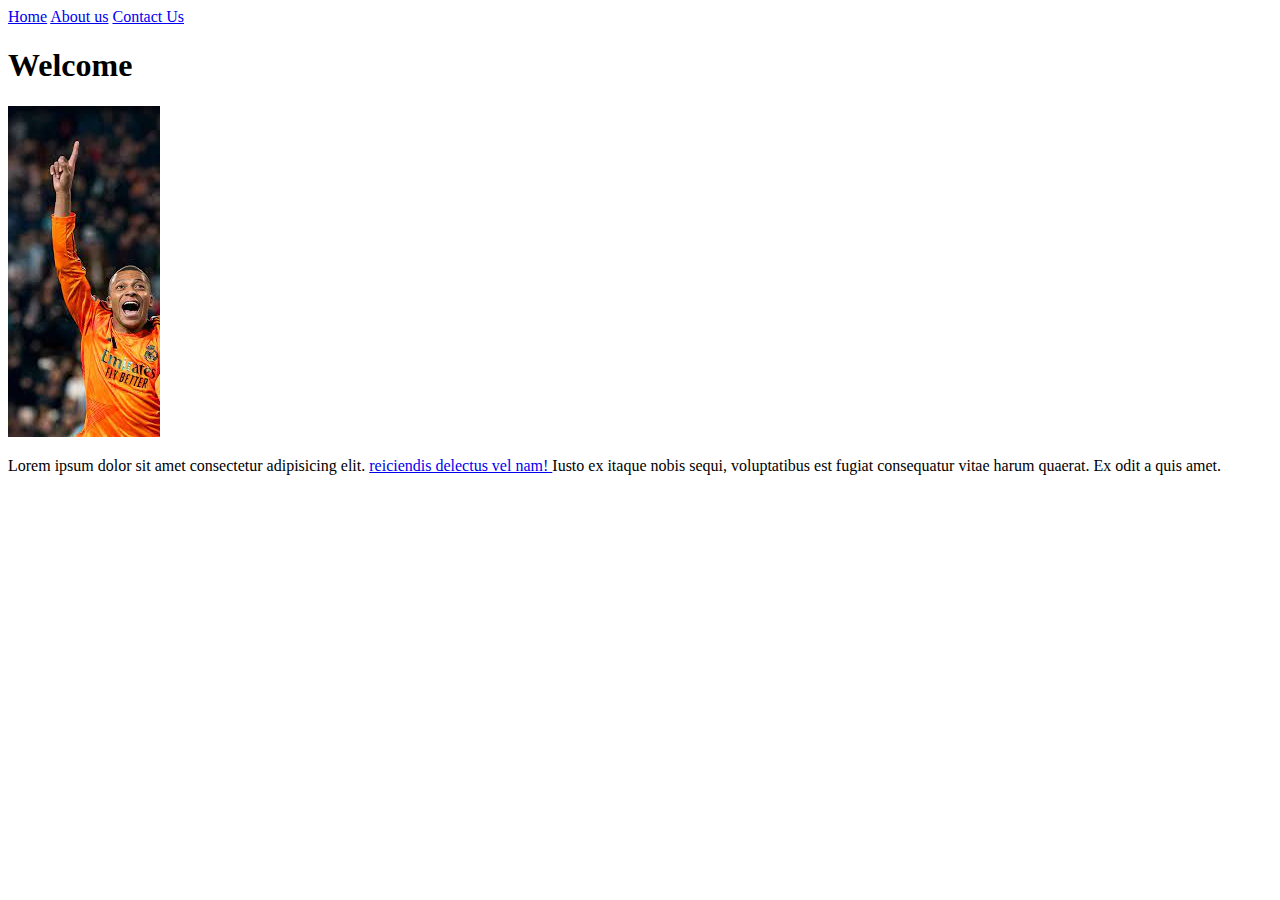
<file: Linkin/index.html>
<!DOCTYPE html>
<html>
<head>
    <meta charset="utf-8">
    <title>My images</title>
</head>
<body>
    <a href="index.html">Home</a>
    <a href="about.html">About us</a>
    <a href="contact.html">Contact Us</a>
    
    <h1>Welcome</h1>
    <img src="image/images (2).jpg">
    <p>Lorem ipsum dolor sit amet consectetur adipisicing elit. <a href="https://x.com/sunnybest__"> reiciendis delectus vel nam! </a>Iusto ex itaque nobis sequi, voluptatibus est fugiat consequatur vitae harum quaerat. Ex odit a quis amet.</p>
    
    </body>
</html>
</file>
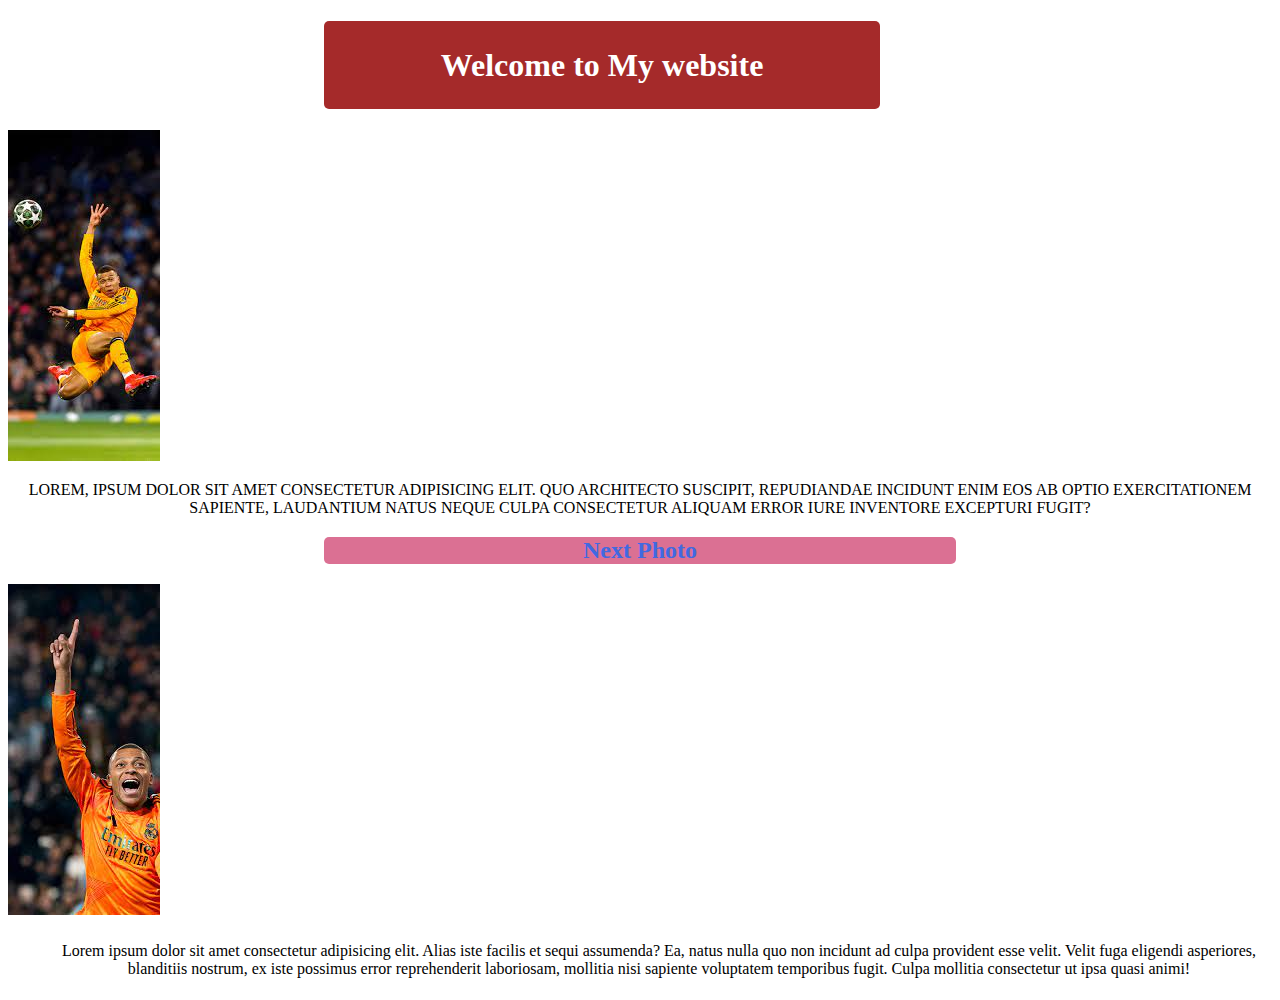
<file: day1.html>
<!DOCTYPE html>
<html>
<head>
    <meta charset="utf-8">
    <link rel="icon" href="image/download (5).jpg">
    <title>My Website</title>
</head>
<body>
    <h1 style="color: white; background-color: brown; width: 40%; margin-left: 25%; text-align: center; border-radius: 5px; padding: 2%;">Welcome to My website</h1>
    <img src="image/images (3).jpg">
    <p style="text-transform: uppercase;text-align: center;">Lorem, ipsum dolor sit amet consectetur adipisicing elit. Quo architecto suscipit, repudiandae incidunt enim eos ab optio exercitationem sapiente, laudantium natus neque culpa consectetur aliquam error iure inventore excepturi fugit?</p>
    <h2 style="color: royalblue; background-color: palevioletred; width: 50%; margin-left: 25%; text-align: center; border-radius: 5px;">Next Photo</h2>
    <img src="image/images (2).jpg">
    <p style="font-family: 'Times New Roman', Times, serif; text-decoration: solid; padding: 0.5%; margin-left: 3%; text-align: center;">Lorem ipsum dolor sit amet consectetur adipisicing elit. Alias iste facilis et sequi assumenda? Ea, natus nulla quo non incidunt ad culpa provident esse velit. Velit fuga eligendi asperiores, blanditiis nostrum, ex iste possimus error reprehenderit laboriosam, mollitia nisi sapiente voluptatem temporibus fugit. Culpa mollitia consectetur ut ipsa quasi animi!</p>
</body>
</html>
</file>
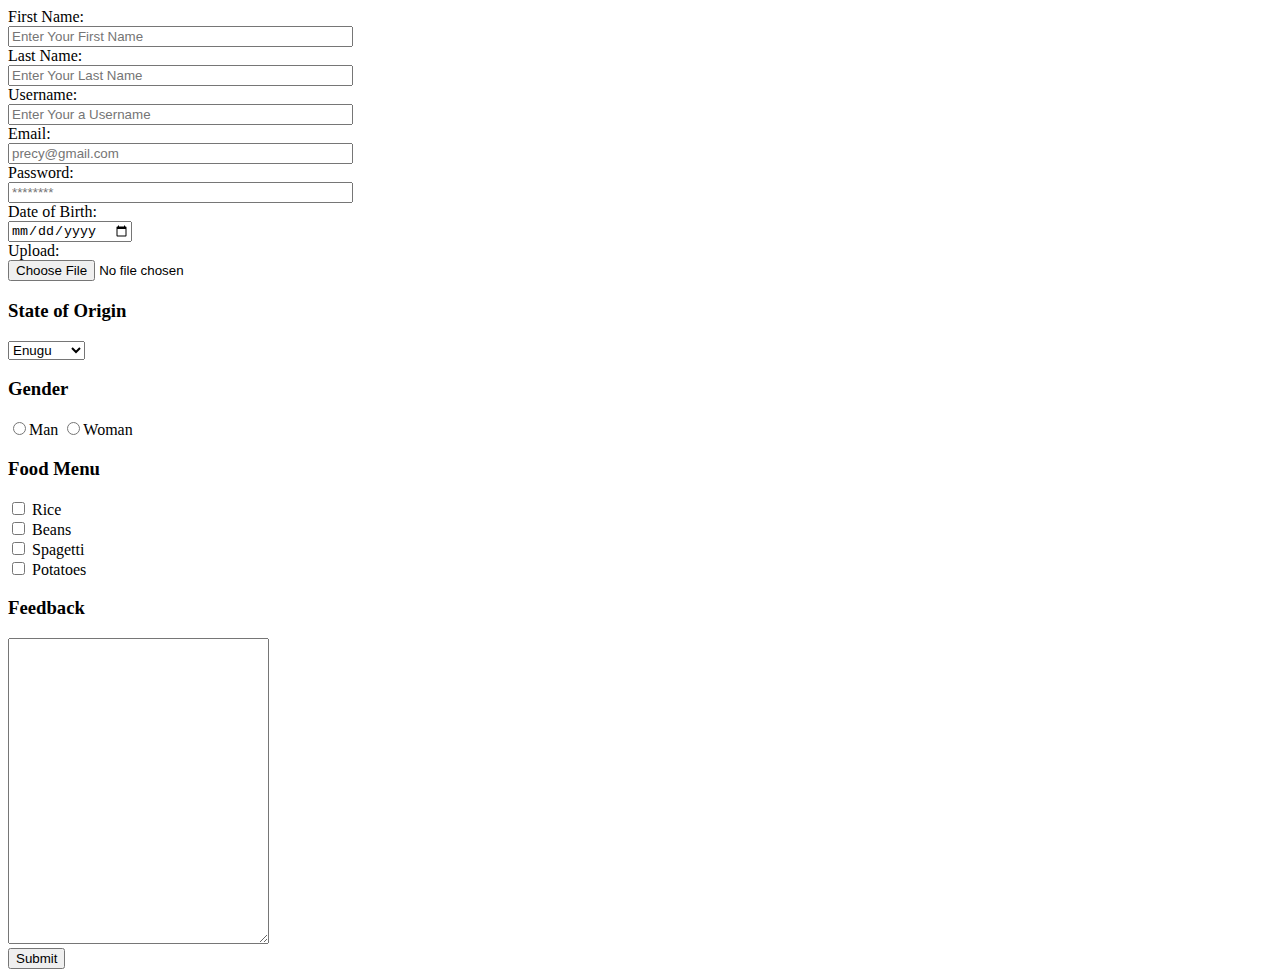
<file: form.html>
<!DOCTYPE html>
<html>
<head>
    <meta charset="utf-8">
    <title>My images</title>
</head>
<body>
    <form>
        First Name: <br><input type="text" placeholder="Enter Your First Name" size="40" required><br>
        Last Name: <br><input type="text" placeholder="Enter Your Last Name" size="40" required><br>
        Username: <br><input type="text" placeholder="Enter Your a Username" size="40"required><br>
        Email: <br><input type="email" placeholder="precy@gmail.com" size="40"><br>
        Password: <br><input type="password" placeholder="********" size="40"required><br>
        Date of Birth: <br><input type="date"><br>
        Upload: <br><input type="file">
    <h3>State of Origin</h3>
    <select name="" id="">
        <option value="">Enugu</option>
        <option value="">Delta</option>
        <option value="">Osun</option>
        <option value="">Imo</option>
        <option value="">Anambra</option>
        <option value="">Sokoto</option>
        <option value="">Benue</option>
        <option value="">Anambra</option>
        <option value="">Abuja</option>
        <option value="">Ebonyi</option>
        <option value="">Kogi</option>
    </select>
    <h3>Gender</h3>
    <input type="radio">Man
    <input type="radio">Woman

    <h3>Food Menu</h3>
    <input type="checkbox"> Rice<br>
    <input type="checkbox"> Beans<br>
    <input type="checkbox"> Spagetti<br>
    <input type="checkbox"> Potatoes<br>
    <h3>Feedback</h3>
    <textarea rows="20" cols="30"></textarea><br>
    <button>Submit</button>


    </form>
</body>
</html>
</file>
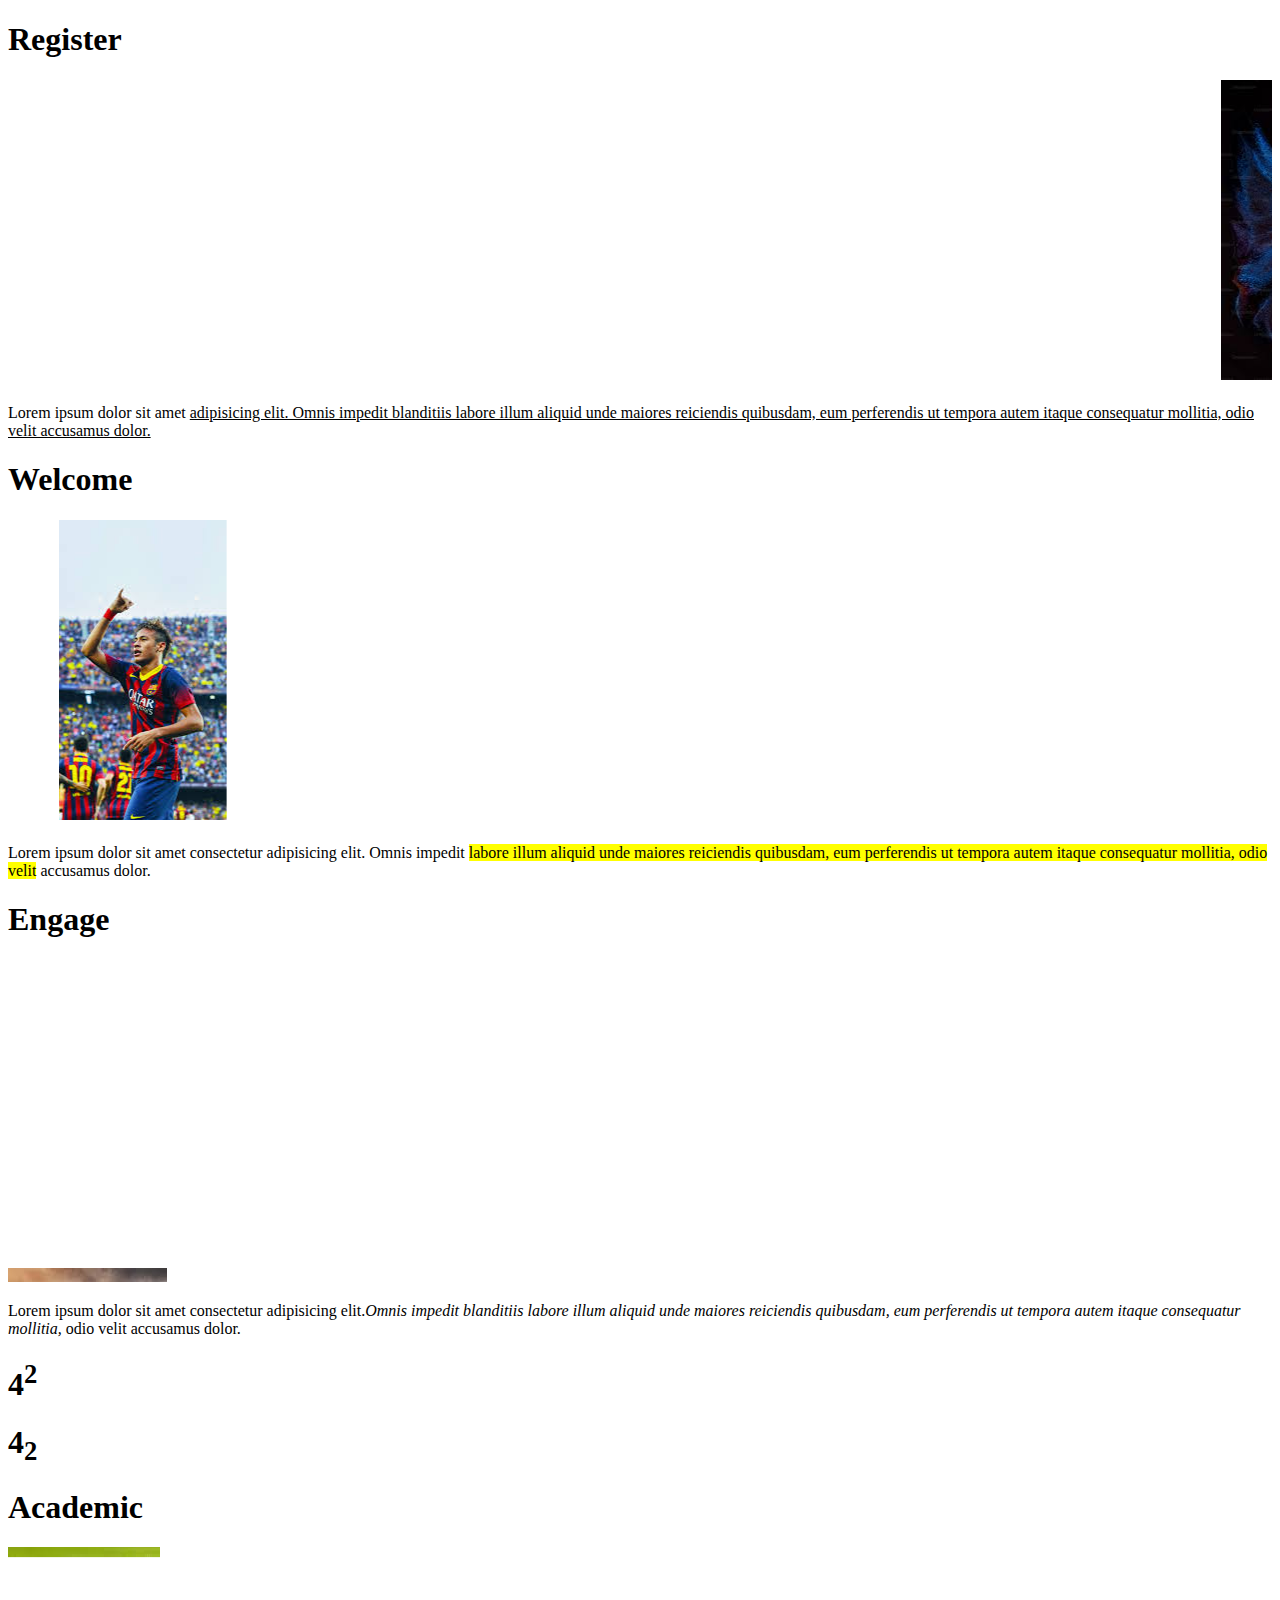
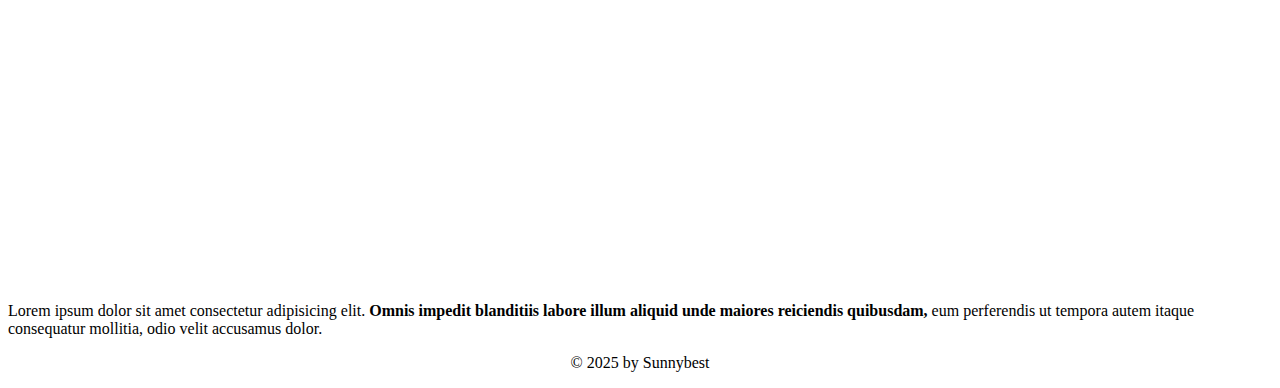
<file: general.html>
<!DOCTYPE html>
<html>
    <head>
        <meta charset="utf-8">
        <title>General</title>
    </head>
    <body>
        <h1>Register</h1>
       <marquee> <img src="image/images.jpg"><img src="image/download.jpg"></marquee>
        <p>Lorem ipsum dolor sit amet <u> adipisicing elit. Omnis impedit blanditiis labore illum aliquid unde maiores reiciendis quibusdam, eum perferendis ut tempora autem itaque consequatur mollitia, odio velit accusamus dolor.</p>
        </u>
        <h1>Welcome</h1>
        <marquee direction="right"><img src="image/download (5).jpg"></marquee>
        <p>Lorem ipsum dolor sit amet consectetur adipisicing elit. Omnis impedit <mark>labore illum aliquid unde maiores reiciendis quibusdam, eum perferendis ut tempora autem itaque consequatur mollitia, odio velit</mark> accusamus dolor.</p>
        
        <h1>Engage</h1>
        <marquee direction="up"><img src="image/download (4).jpg"></marquee>
        <p>Lorem ipsum dolor sit amet consectetur adipisicing elit.<i>Omnis impedit blanditiis labore illum aliquid unde maiores reiciendis quibusdam, eum perferendis ut tempora autem itaque consequatur mollitia,</i>  odio velit accusamus dolor.</p>
        
        <h1>4<sup>2</sup></h1>
        <h1>4<sub>2</sub></h1>

        <h1>Academic</h1>
        <marquee direction="down"><img src="image/images (3).jpg"></marquee>
        <p>Lorem ipsum dolor sit amet consectetur adipisicing elit.<strong> Omnis impedit blanditiis labore illum aliquid unde maiores reiciendis quibusdam,</strong> eum perferendis ut tempora autem itaque consequatur mollitia, odio velit accusamus dolor.</p>
        <p style="text-align: center;">&copy; 2025 by Sunnybest</p>
    </body>
</html>
</file>
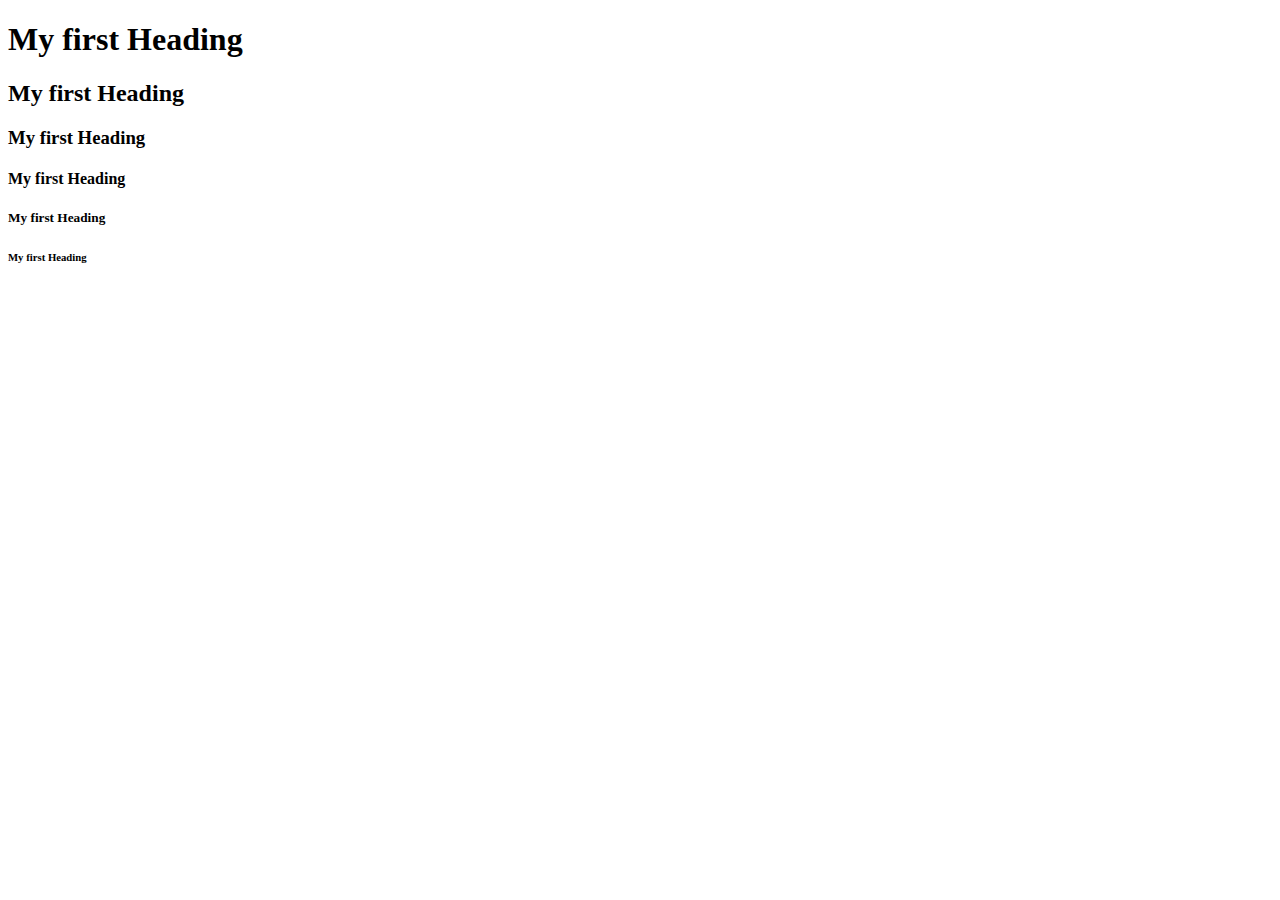
<file: heading.html>
<!DOCTYPE html>
<html>
<head>
    <meta charset="utf-8">
    <title>My Website</title>
</head>
<body>
<h1>My first Heading</h1>
<h2>My first Heading</h2>
<h3>My first Heading</h3>
<h4>My first Heading</h4>
<h5>My first Heading</h5>
<h6>My first Heading</h6>
</body>
</file>
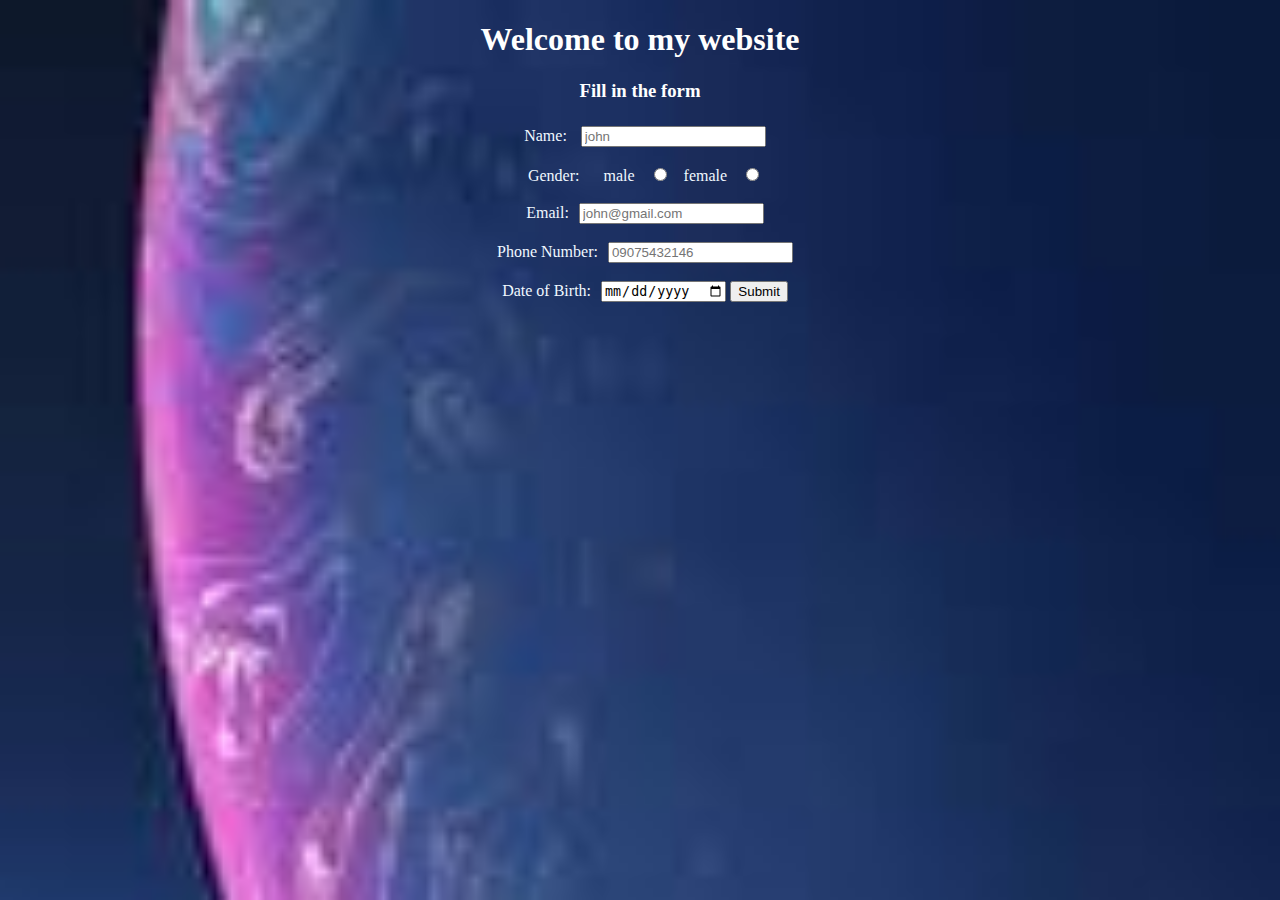
<file: intro.html>
<!DOCTYPE html>
<html>
<head>
    <meta charset="utf-8">
    <link rel="stylesheet" href="style.css">
    <title>My New Website</title>
</head>
<body>
 <div class="head">
    <h1>Welcome to my website</h1>
    <h3>Fill in the form</h3>
 </div>
 <div class="form">
    <form>
       <span>Name:</span> <input type="text" placeholder="john" >  <br><br>
       <span>Gender:</span>
       <span>male</span> <input type="radio" name="male">
       <span>female</span> <input type="radio" name="male"><br><br>
       <span>Email:</span><input type="email" placeholder="john@gmail.com"><br><br>
       <span>Phone Number:</span><input type="tel" placeholder="09075432146"><br><br>
       <span>Date of Birth:</span><input type="date">
       <button>Submit</button>
    </form>
 </div>
</body>
</html>
</file>
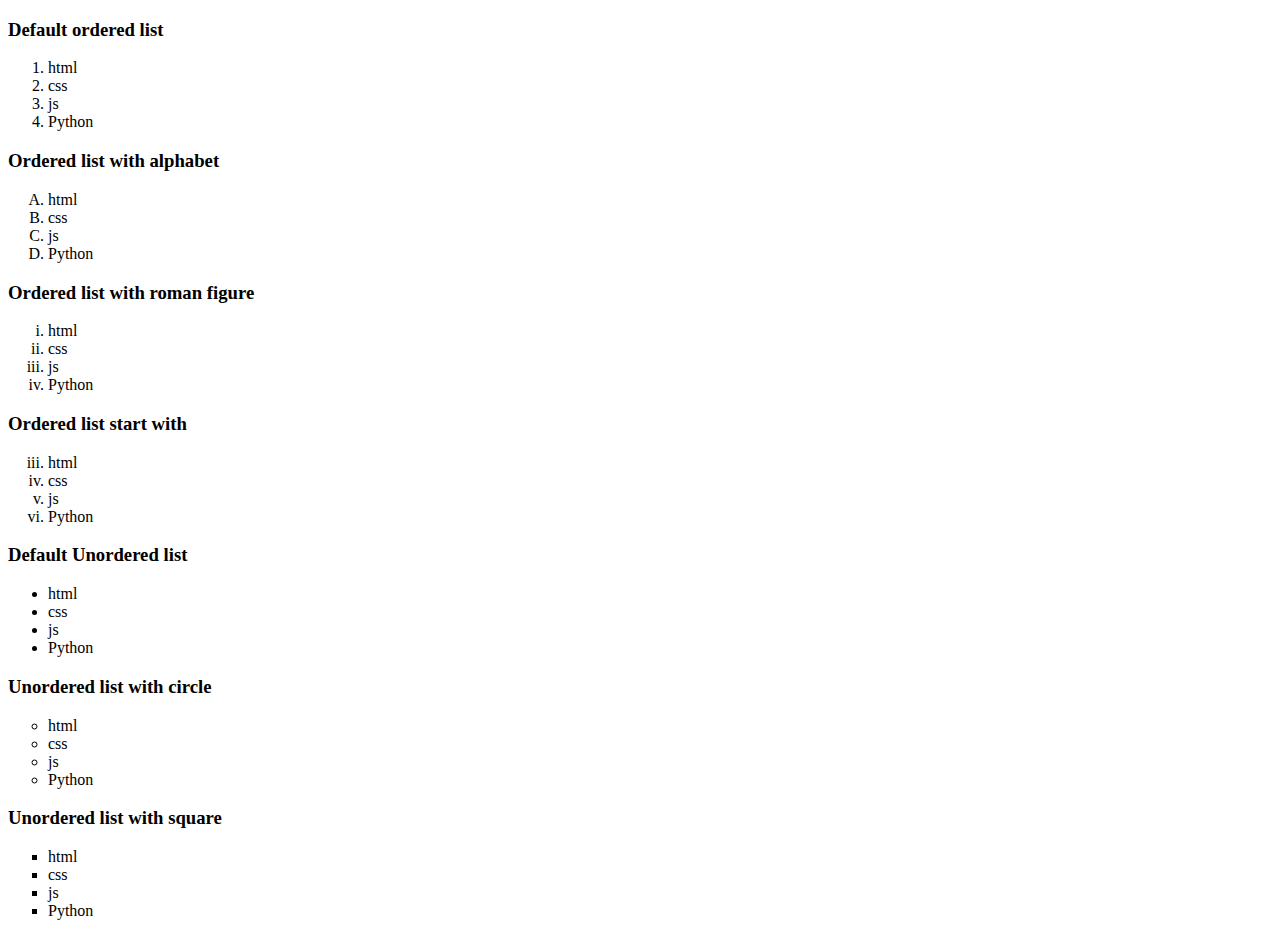
<file: list.html>
<!DOCTYPE html>
<html>
<head>
    <meta charset="utf-8">
    <title>My images</title>
</head>
<body>
<h3>Default ordered list</h3>
<ol>
    <li>html</li>
    <li>css</li>
    <li>js</li>
    <li>Python</li>
</ol>
    <h3>Ordered list with alphabet</h3>
    <ol type="A">
        <li>html</li>
        <li>css</li>
        <li>js</li>
        <li>Python</li>
    </ol>

    <h3>Ordered list with roman figure</h3>
    <ol type="i">
        <li>html</li>
        <li>css</li>
        <li>js</li>
        <li>Python</li>
    </ol>
    <h3>Ordered list start  with</h3>
    <ol type="i" start="3">
        <li>html</li>
        <li>css</li>
        <li>js</li>
        <li>Python</li>
    </ol>    
<h3>Default Unordered list</h3>
<ul>
    <li>html</li>
    <li>css</li>
    <li>js</li>
    <li>Python</li>
</ul>

<h3>Unordered list with circle</h3>
<ul type="circle">
    <li>html</li>
    <li>css</li>
    <li>js</li>
    <li>Python</li>
</ul>

<h3>Unordered list with square</h3>
<ul type="square">
    <li>html</li>
    <li>css</li>
    <li>js</li>
    <li>Python</li>
</ul>

</body>
</html>
</file>
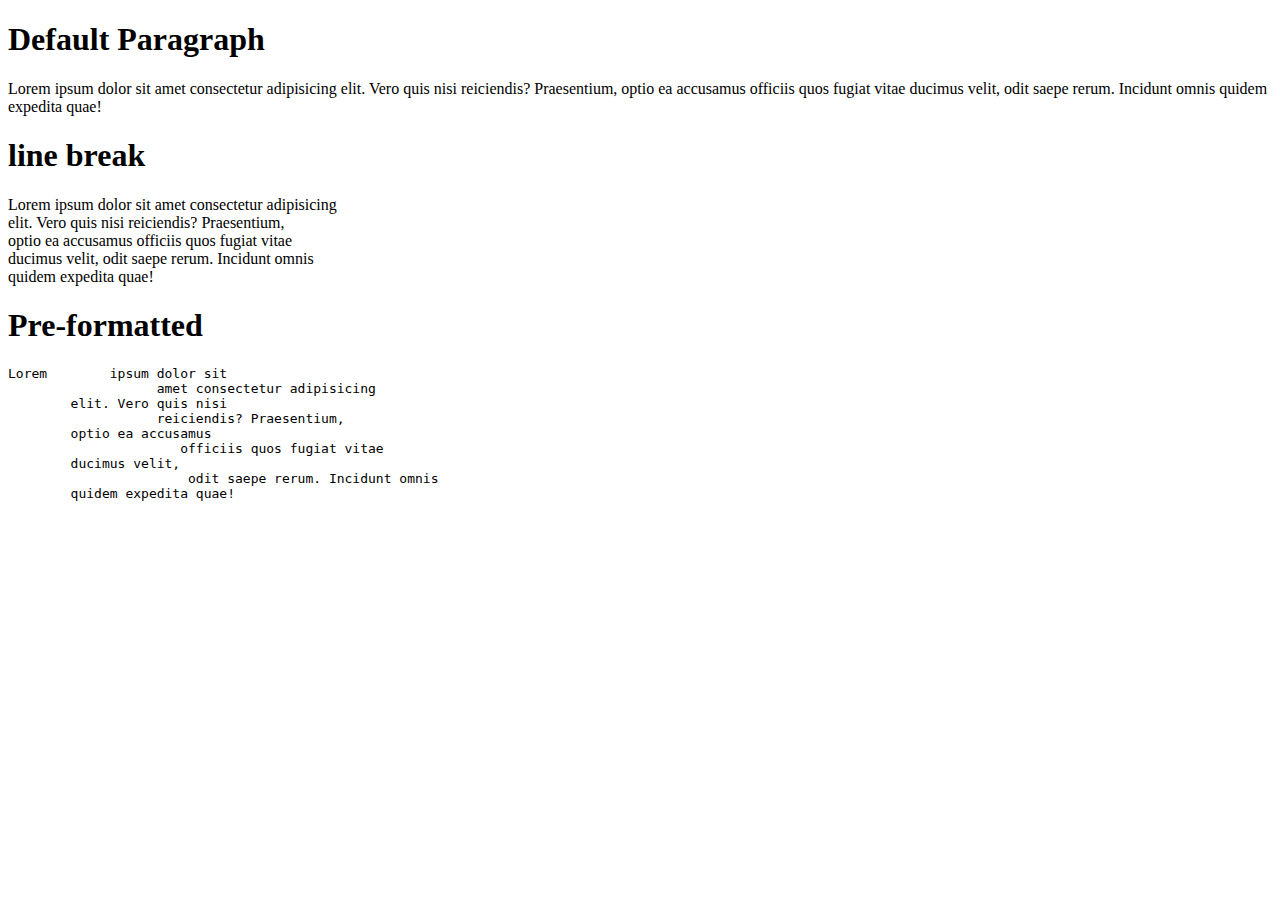
<file: paragraph.html>
<!DOCTYPE html>
<html>
<head>
    <meta charset="utf-8">
    <title>My Website</title>
</head>
<body>
    <h1>Default Paragraph</h1>
 
    <p>
        Lorem ipsum dolor sit amet consectetur
         adipisicing elit. Vero quis nisi reiciendis? 
         Praesentium, optio ea accusamus officiis quos 
         fugiat vitae ducimus velit, odit saepe rerum. 
         Incidunt omnis quidem expedita quae!
    </p>

    <h1>line break</h1>
    <p>
        Lorem ipsum dolor sit amet consectetur adipisicing<br> 
        elit. Vero quis nisi reiciendis? Praesentium,<br> 
        optio ea accusamus officiis quos fugiat vitae<br> 
        ducimus velit, odit saepe rerum. Incidunt omnis<br> 
        quidem expedita quae!
    </p>

    <h1>Pre-formatted</h1>
    <pre>Lorem        ipsum dolor sit 
                   amet consectetur adipisicing 
        elit. Vero quis nisi 
                   reiciendis? Praesentium, 
        optio ea accusamus 
                      officiis quos fugiat vitae 
        ducimus velit, 
                       odit saepe rerum. Incidunt omnis 
        quidem expedita quae!
    </pre>
</body>
</html>
</file>
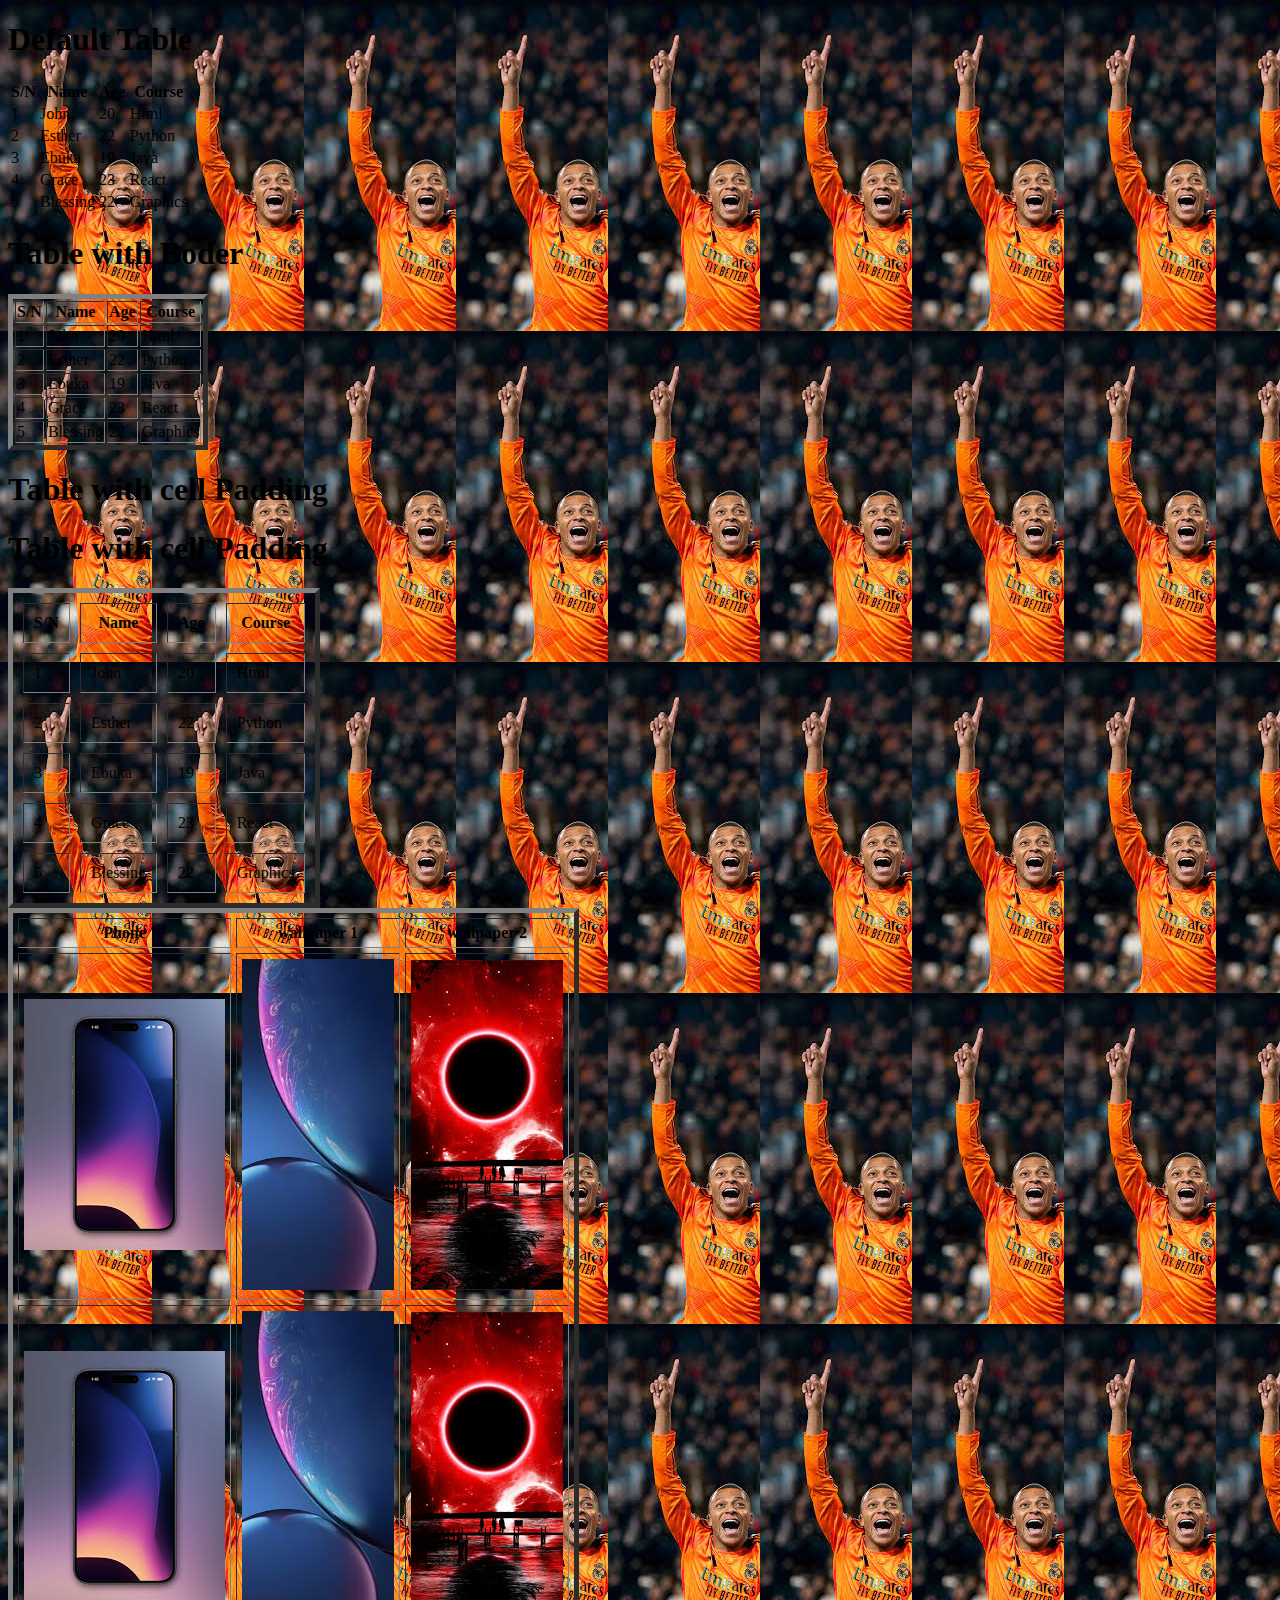
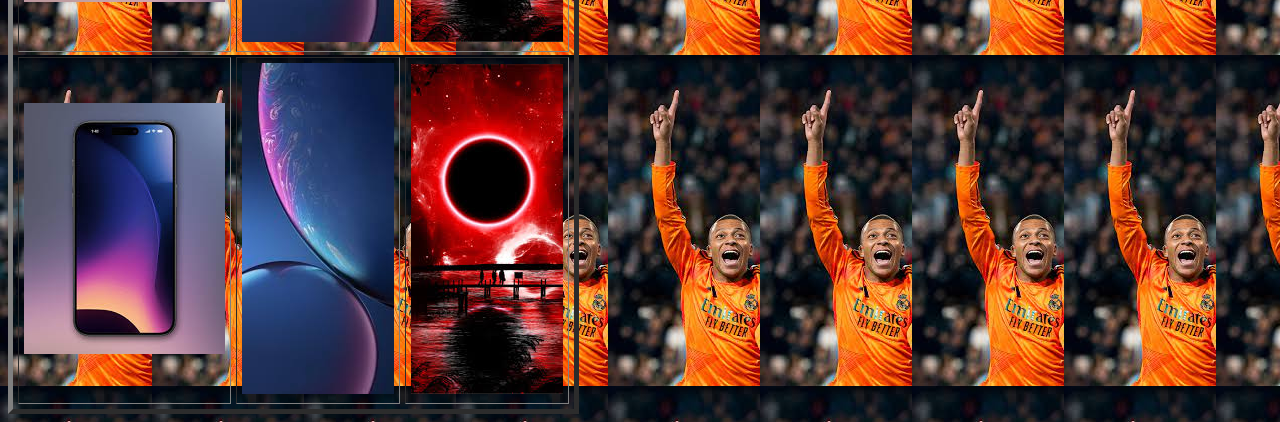
<file: table.html>
<!DOCTYPE html>
<html>
<head>
    <meta charset="utf-8">
    <title>My table</title>
</head>
<body background="image/images (2).jpg">
<h1>Default Table</h1>
<table>
    <tr>
        <th>S/N</th>
        <th>Name</th>
        <th>Age</th>
        <th>Course</th>
    </tr>
    <tr>
        <td>1</td>
        <td>John</td>
        <td>20</td>
        <td>Html</td>
    </tr>
    <tr>
        <td>2</td>
        <td>Esther</td>
        <td>22</td>
        <td>Python</td>
    </tr>
    <tr>
        <td>3</td>
        <td>Ebuka</td>
        <td>19</td>
        <td>Java</td>
    </tr>
    <tr>
        <td>4</td>
        <td>Grace</td>
        <td>23</td>
        <td>React</td>
    </tr>
    <tr>
        <td>5</td>
        <td>Blessing</td>
        <td>22</td>
        <td>Graphics</td>
    </tr>
</table>

<h1> Table with Boder</h1>
<table border="5">
    <tr>
        <th>S/N</th>
        <th>Name</th>
        <th>Age</th>
        <th>Course</th>
    </tr>
    <tr>
        <td>1</td>
        <td>John</td>
        <td>20</td>
        <td>Html</td>
    </tr>
    <tr>
        <td>2</td>
        <td>Esther</td>
        <td>22</td>
        <td>Python</td>
    </tr>
    <tr>
        <td>3</td>
        <td>Ebuka</td>
        <td>19</td>
        <td>Java</td>
    </tr>
    <tr>
        <td>4</td>
        <td>Grace</td>
        <td>23</td>
        <td>React</td>
    </tr>
    <tr>
        <td>5</td>
        <td>Blessing</td>
        <td>22</td>
        <td>Graphics</td>
    </tr>
</table>

<h1>Table with cell Padding</h1>
<table border="5" cellpadding="10" cellspacing="10">
    <tr>
        <th>S/N</th>
        <th>Name</th>
        <th>Age</th>
        <th>Course</th>
    </tr>
    <tr>
        <td>1</td>
        <td>John</td>
        <td>20</td>
        <td>Html</td>
    </tr>
    <tr>
        <td>2</td>
        <td>Esther</td>
        <td>22</td>
        <td>Python</td>
    </tr>
    <tr>
        <td>3</td>
        <td>Ebuka</td>
        <td>19</td>
        <td>Java</td>
    </tr>
    <tr>
        <td>4</td>
        <td>Grace</td>
        <td>23</td>
        <td>React</td>
    </tr>
    <tr>
        <td>5</td>
        <td>Blessing</td>
        <td>22</td>
        <td>Graphics</td>
    </tr>

    <h1>Table with cell Padding</h1>
<table border="5" cellpadding="5" cellspacing="5">
    <tr>
        <th>Phone</th>
        <th>wallpaper 1</th>
        <th>wallpaper 2</th>
    </tr>
    <tr>
        <td><img src="image/download (1).jpg"></td>
        <td><img src="image/download (2).jpg"></t></td>
        <td><img src="image/download (3).jpg"></td>
    </tr>
    <tr>
        
        <td><img src="image/download (1).jpg"></td>
        <td><img src="image/download (2).jpg"></t></td>
        <td><img src="image/download (3).jpg"></td>
    </tr>
    <tr>
        <td><img src="image/download (1).jpg"></td>
        <td><img src="image/download (2).jpg"></t></td>
        <td><img src="image/download (3).jpg"></td>
    </tr>
</table>
</body>
</html>
</file>
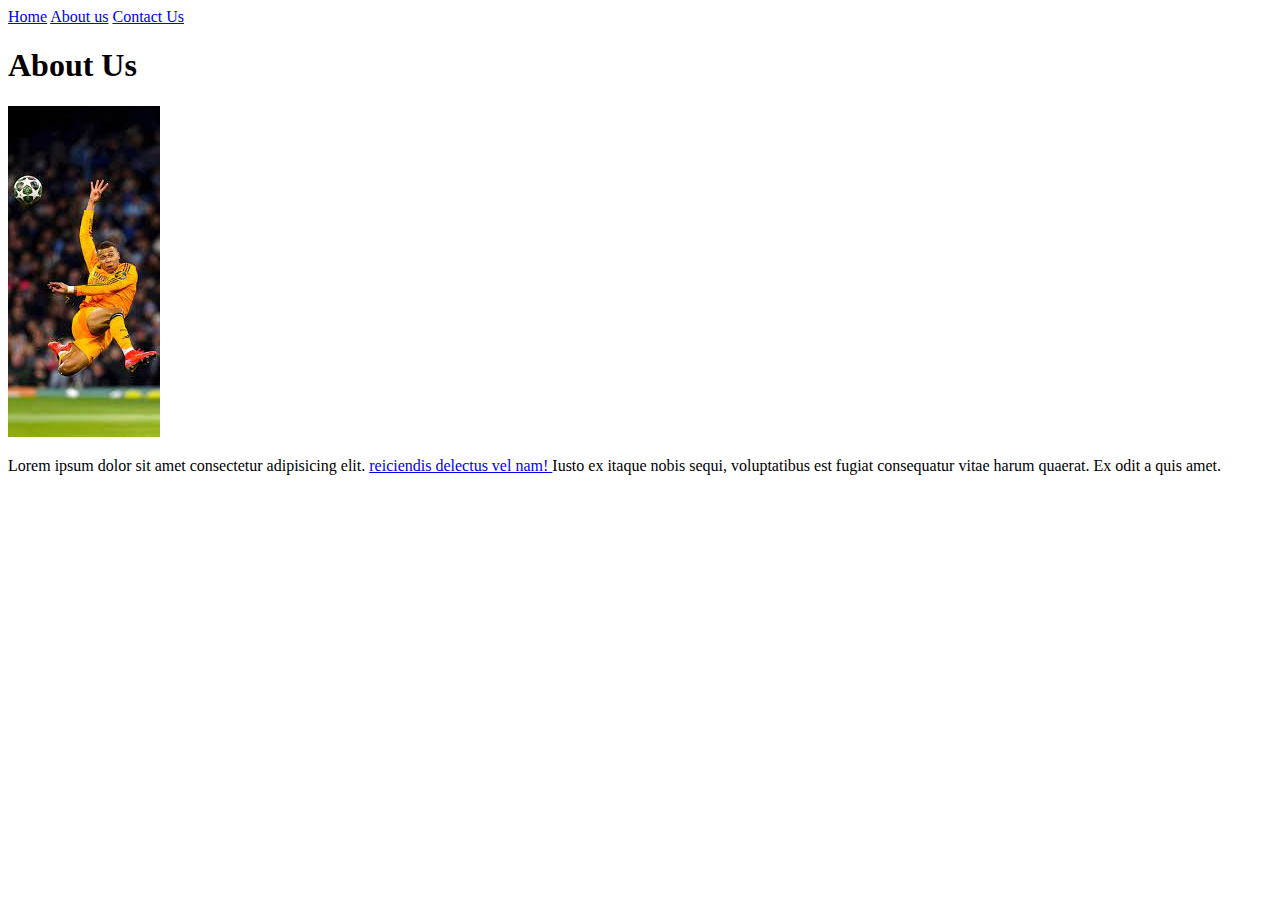
<file: Linkin/about.html>
<!DOCTYPE html>
<html>
<head>
    <meta charset="utf-8">
    <title>My images</title>
</head>
<body> 
    <a href="index.html">Home</a>
     <a href="about.html">About us</a>
    <a href="contact.html">Contact Us</a>
   
    <h1>About Us</h1>
    <a href="index.html"><img src="image/images (3).jpg"></a>
    <p>Lorem ipsum dolor sit amet consectetur adipisicing elit. <a href="https://x.com/sunnybest__"> reiciendis delectus vel nam! </a>Iusto ex itaque nobis sequi, voluptatibus est fugiat consequatur vitae harum quaerat. Ex odit a quis amet.</p>
        
</body>
</html>
</file>
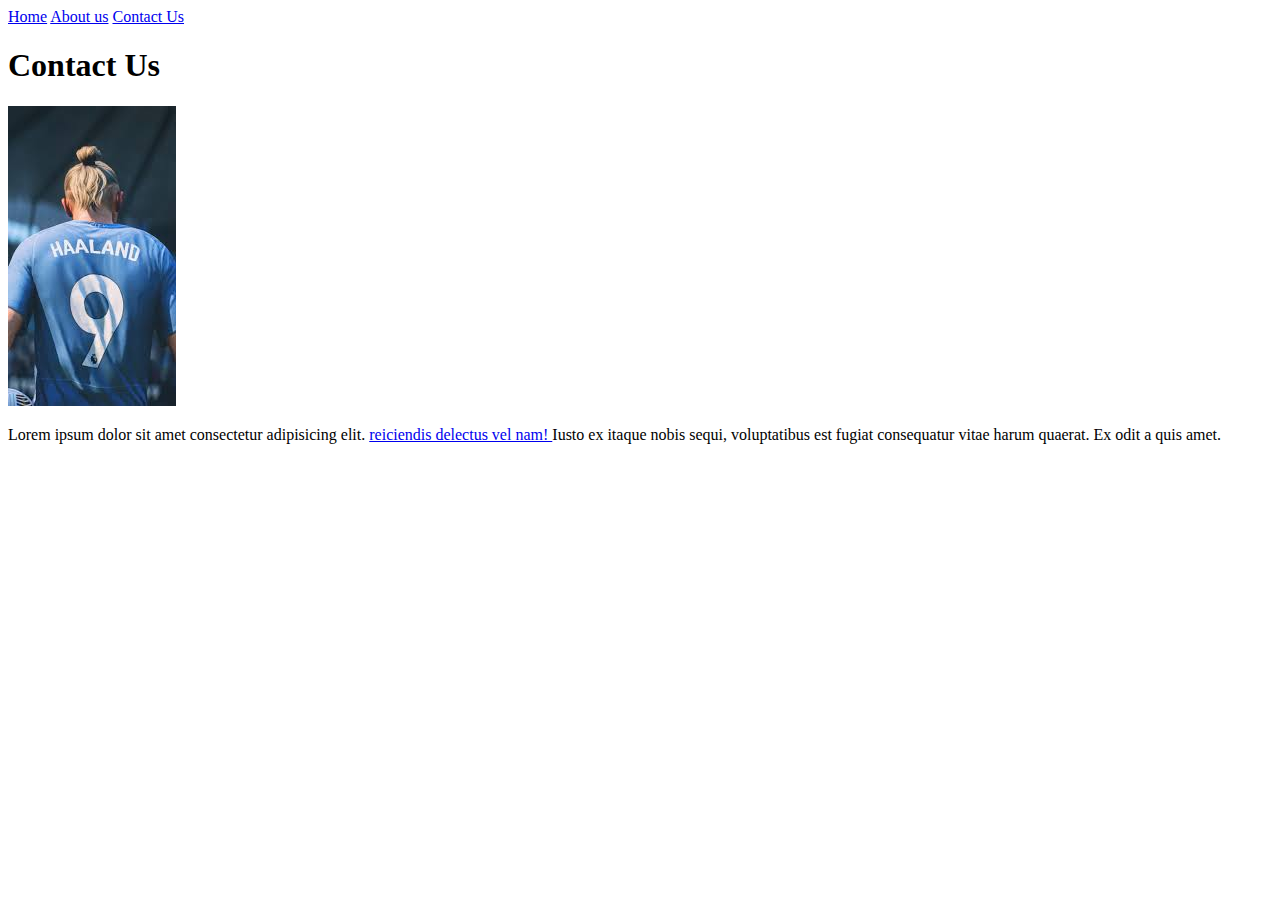
<file: Linkin/contact.html>
<!DOCTYPE html>
<html>
<head>
    <meta charset="utf-8">
    <title>My images</title>
</head>
<body>
    <a href="index.html">Home</a>
    <a href="about.html">About us</a>
    <a href="contact.html">Contact Us</a>
    <h1>Contact Us</h1>
    <img src="image/images (1).jpg">
        <p>Lorem ipsum dolor sit amet consectetur adipisicing elit. <a href="https://x.com/sunnybest__"> reiciendis delectus vel nam! </a>Iusto ex itaque nobis sequi, voluptatibus est fugiat consequatur vitae harum quaerat. Ex odit a quis amet.</p>
    
</body>
</html>
</file>
<file: style.css>
body{margin: 0;
   background-image: url(image/download\ \(2\).jpg);
   background-size: cover;
   background-repeat: no-repeat;
}
.form{
    display: flex;
    justify-content: center;
    text-align: center;
    color: aliceblue;
    padding: 5px;
   

}
.head{
    justify-content: center;
    text-align: center;
    color: #ffff;
}
span{
    padding: 10px;
}
</file>
